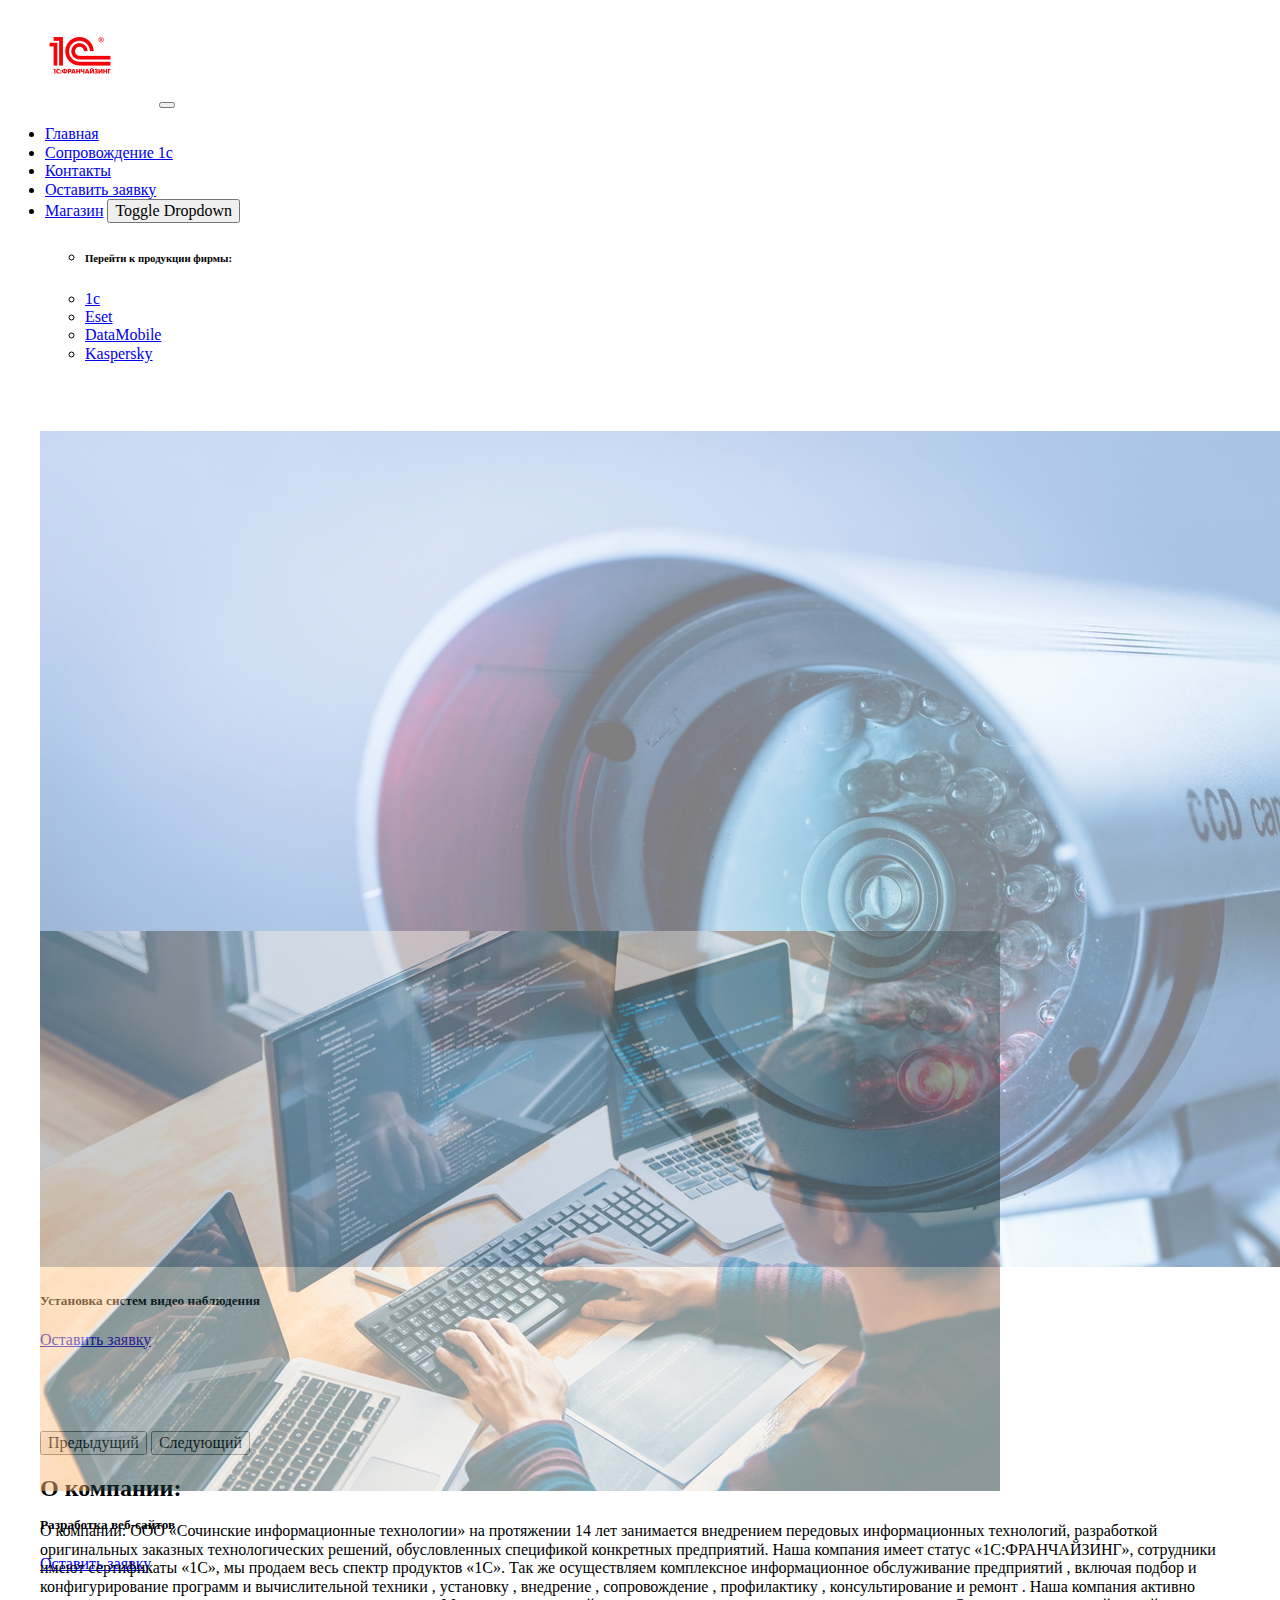
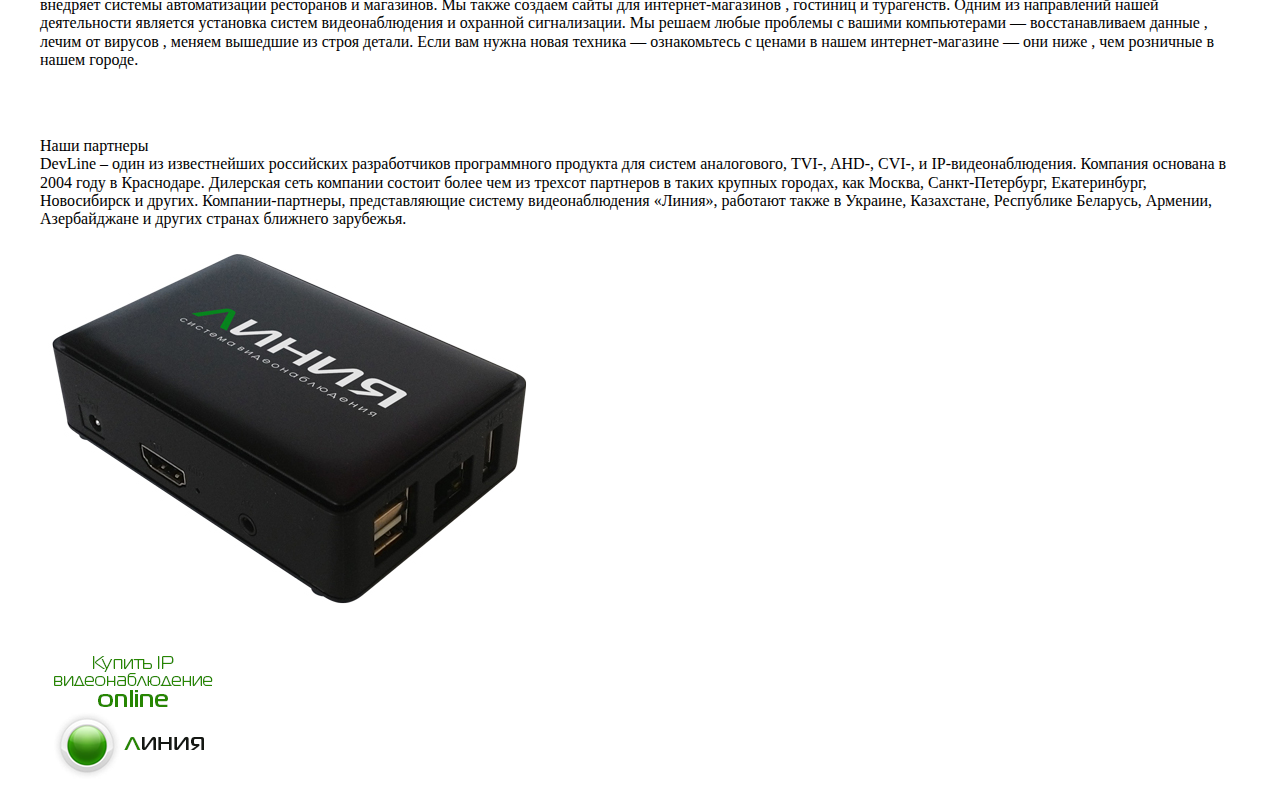
<file: index.html>
<!doctype html>
<html lang="en">
<head>
    
    <meta charset="UTF-8">
    <meta name="viewport" content="width=device-width,initial-scale=1"> 
     <link rel="stylesheet" href="normalize.css">
    
    <link rel="stylesheet" href="style.css">
    <link href="https://cdn.jsdelivr.net/npm/bootstrap@5.0.1/dist/css/bootstrap.min.css" rel="stylesheet" integrity="sha384-+0n0xVW2eSR5OomGNYDnhzAbDsOXxcvSN1TPprVMTNDbiYZCxYbOOl7+AMvyTG2x" crossorigin="anonymous">
    
    <title >СочиИнТех</title>
</head>
<body class="bg-dark" >
 

    

  
    <script src="https://cdn.jsdelivr.net/npm/bootstrap@5.3.0-alpha1/dist/js/bootstrap.bundle.min.js" integrity="sha384-w76AqPfDkMBDXo30jS1Sgez6pr3x5MlQ1ZAGC+nuZB+EYdgRZgiwxhTBTkF7CXvN" crossorigin="anonymous"></script>
  
  
    <nav class="navbar navbar-expand-lg navbar-dark ">
        <div class="container-fluid">
          <a class="navbar-item">
            <img src="images/1clogo.png" height="100">
          </a>
          <button class="navbar-toggler" type="button" data-bs-toggle="collapse" data-bs-target="#navbarSupportedContent" aria-controls="navbarSupportedContent" aria-expanded="false" aria-label="Toggle navigation">
            <span class="navbar-toggler-icon"></span>
          </button>
          <div class="collapse navbar-collapse" id="navbarSupportedContent">
            <ul class="navbar-nav me-auto mb-2 mb-lg-0">
              <li class="nav-item">
                <a class="nav-link active" aria-current="page" href="#">Главная</a>
              </li>
              <li class="nav-item">
                <a class="nav-link" href="1C_Support.html">Сопровождение 1с</a>
              </li>
              <li class="nav-item">
                <a class="nav-link" href="#">Контакты</a>
              </li>
              <li class="nav-item">
                <a class="nav-link" href="order.php">Оставить заявку</a>
              </li>
              <li><div class="btn-group dropend">
                
                <a class="btn nav-link" type="button" href="shop.php" > <i class="fa-solid fa-cart-shopping fa-fade fa-lg"></i>Магазин</a> <!-- ссылка на магазин -->
            
                <button type="button" class="btn nav-link  dropdown-toggle dropdown-toggle-split" data-bs-toggle="dropdown" aria-expanded="false">
                  <span class="visually-hidden">Toggle Dropdown</span>
                </button>

                <ul class="dropdown-menu">
                    <li><h6 class="dropdown-header">Перейти к продукции фирмы:</h6></li>
                  <li><a class="dropdown-item" href="#">1c</a></li>
                  <li><a class="dropdown-item" href="#">Eset</a></li>
                  <li><a class="dropdown-item" href="#">DataMobile</a></li>
                  <li><a class="dropdown-item" href="#">Kaspersky</a></li>
                  
                </ul>
              </div>
              </li>
            </ul>
          </div>
        </div>
      </nav> <!-- конец нав бара --> 
    <section>
    <div class="container block-carousel w-75 "  >
        <h2 class="whiteText text-center p-3  ">Мы рады предложить Вам наши услуги!</h2>
        
        
      <div class="container-fluid main-carousel  ">
       
        <div id="carouselExample" class="carousel  slide " data-bs-ride="carousel"
            data-bs-interval="5000">
        
        <div class="carousel-inner">

          <div class="carousel-item active">
            <img src="images/carouselCCTV.jpg" class=" w-100 h-sm-200 h-400" alt="...">
            <div class="carousel-caption  ">
                <h5>Установка систем видео наблюдения</h5>
                <a class="btn btn-primary fs-lg-2 fs-sm-4 " href="order.php" role="button">Оставить заявку</a>
            </div>
           
          </div>

          <div class="carousel-item">
            <img src="images/carouselWebDevelopment.jpg" class=" w-100 h-sm-200 h-400" alt="...">
            <div class="carousel-caption ">
                <h5>Разработка веб-сайтов</h5>
                <a class="btn btn-primary" href="order.php" role="button">Оставить заявку</a>    
            </div>

        </div>
        <button class="carousel-control-prev" type="button" data-bs-target="#carouselExample" data-bs-slide="prev">
          <span class="carousel-control-prev-icon" aria-hidden="true"></span>
          <span class="visually-hidden">Предыдущий</span>
        </button>

        <button class="carousel-control-next" type="button" data-bs-target="#carouselExample" data-bs-slide="next">
          <span class="carousel-control-next-icon" aria-hidden="true"></span>
          <span class="visually-hidden">Следующий</span>
        </button>

            </div>
       </div>
    </div>
</div>
    </section>
<section>
<div class="container aboutText container-fluid p-3 bg-white w-sm-25 w-75 ">
  <h2 class="text text-color-white" >О компании:</h2>
  <p class="text">О компании:
    ООО «Сочинские информационные технологии» на протяжении 14 лет занимается внедрением передовых информационных технологий, разработкой оригинальных заказных технологических решений, обусловленных спецификой конкретных предприятий.
    
    Наша компания имеет статус «1С:ФРАНЧАЙЗИНГ», сотрудники имеют сертификаты «1С», мы продаем весь спектр продуктов «1С».
    
    Так же осуществляем комплексное информационное обслуживание предприятий , включая подбор и конфигурирование программ и вычислительной техники , установку , внедрение , сопровождение , профилактику , консультирование и ремонт .
    
    Наша компания активно внедряет системы автоматизации ресторанов и магазинов.
    
    Мы также создаем сайты для интернет-магазинов , гостиниц и турагенств.
    
    Одним из направлений нашей деятельности является установка систем видеонаблюдения и охранной сигнализации.
    
    Мы решаем любые проблемы с вашими компьютерами — восстанавливаем данные , лечим от вирусов , меняем вышедшие из строя детали. Если вам нужна новая техника — ознакомьтесь с ценами в нашем интернет-магазине — они ниже , чем розничные в нашем городе.</p>
</div>
<h2 class="whiteText text-center p-5 ">«Сочинтех» — доступное обслуживание для всех!</h1>
</section>

<section class="container ads w-75 bg-light d-none d-md-block d-xl-block d-xxl-block">
    <div class="text text-center fs-1">Наши партнеры </div>
    <div class="">DevLine – один из известнейших российских разработчиков программного продукта для систем аналогового, TVI-, AHD-, CVI-, и IP-видеонаблюдения. Компания основана в 2004 году в Краснодаре.
  Дилерская сеть компании состоит более чем из трехсот партнеров в таких крупных городах, как Москва, Санкт-Петербург, Екатеринбург, Новосибирск и других. Компании-партнеры, представляющие систему видеонаблюдения «Линия», работают также в Украине, Казахстане, Республике Беларусь, Армении, Азербайджане и других странах ближнего зарубежья.
    </div > 
    <div class="d-inline "><img   src="images/LINIAadcbannerproduct.jpg"/></div>
    <a class="d-inline " href="https://devline.ru/buy/" ><img src="images/LINIAadsbannerButton.png"/></a>
</section>
</body>
</html>
</doctype>
</file>
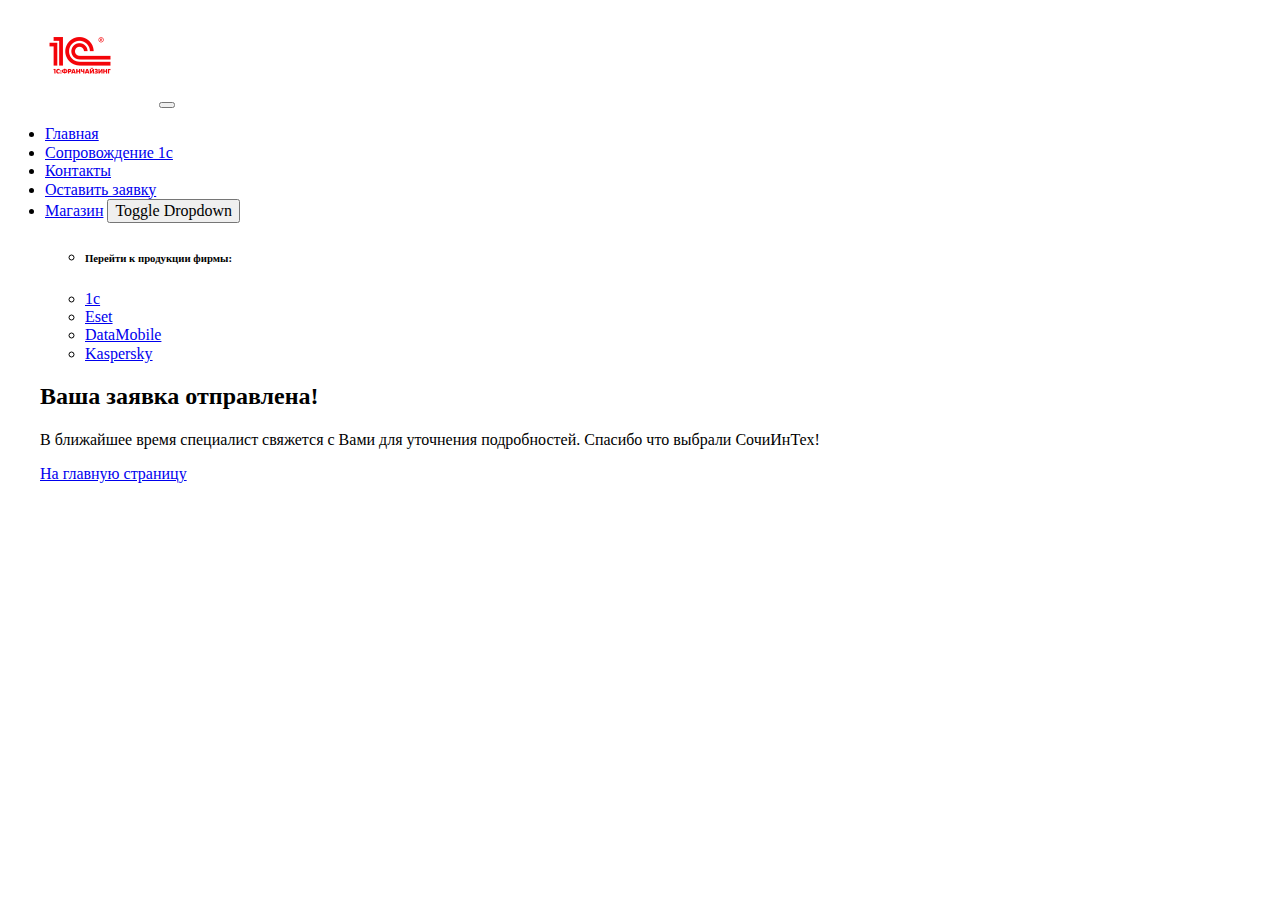
<file: successend.html>
<!doctype html>
<html lang="en">
<head>
    
    <meta charset="UTF-8">
    <meta name="viewport" content="width=device-width,initial-scale=1"> 
     <link rel="stylesheet" href="normalize.css">
    
    <link rel="stylesheet" href="style.css">
    <link href="https://cdn.jsdelivr.net/npm/bootstrap@5.0.1/dist/css/bootstrap.min.css" rel="stylesheet" integrity="sha384-+0n0xVW2eSR5OomGNYDnhzAbDsOXxcvSN1TPprVMTNDbiYZCxYbOOl7+AMvyTG2x" crossorigin="anonymous">
    
    <title >СочиИнТех</title>
</head>
<body class="bg-dark" >
 

    

  
    <script src="https://cdn.jsdelivr.net/npm/bootstrap@5.3.0-alpha1/dist/js/bootstrap.bundle.min.js" integrity="sha384-w76AqPfDkMBDXo30jS1Sgez6pr3x5MlQ1ZAGC+nuZB+EYdgRZgiwxhTBTkF7CXvN" crossorigin="anonymous"></script>
  
  
    <nav class="navbar navbar-expand-lg navbar-dark ">
        <div class="container-fluid">
          <a class="navbar-item">
            <img src="images/1clogo.png" height="100">
          </a>
          <button class="navbar-toggler" type="button" data-bs-toggle="collapse" data-bs-target="#navbarSupportedContent" aria-controls="navbarSupportedContent" aria-expanded="false" aria-label="Toggle navigation">
            <span class="navbar-toggler-icon"></span>
          </button>
          <div class="collapse navbar-collapse" id="navbarSupportedContent">
            <ul class="navbar-nav me-auto mb-2 mb-lg-0">
              <li class="nav-item">
                <a class="nav-link active" aria-current="page" href="index.html">Главная</a>
              </li>
              <li class="nav-item">
                <a class="nav-link" href="1C_Support.html">Сопровождение 1с</a>
              </li>
              <li class="nav-item">
                <a class="nav-link" href="#">Контакты</a>
              </li>
              <li class="nav-item">
                <a class="nav-link" href="order.php">Оставить заявку</a>
              </li>
              <li><div class="btn-group dropend">
                
                <a class="btn nav-link" type="button" href="shop.php" > <i class="fa-solid fa-cart-shopping fa-fade fa-lg"></i>Магазин</a> <!-- ссылка на магазин -->
            
                <button type="button" class="btn nav-link  dropdown-toggle dropdown-toggle-split" data-bs-toggle="dropdown" aria-expanded="false">
                  <span class="visually-hidden">Toggle Dropdown</span>
                </button>

                <ul class="dropdown-menu">
                    <li><h6 class="dropdown-header">Перейти к продукции фирмы:</h6></li>
                  <li><a class="dropdown-item" href="#">1c</a></li>
                  <li><a class="dropdown-item" href="#">Eset</a></li>
                  <li><a class="dropdown-item" href="#">DataMobile</a></li>
                  <li><a class="dropdown-item" href="#">Kaspersky</a></li>
                  
                </ul>
              </div>
              </li>
            </ul>
          </div>
        </div>
      </nav> <!-- конец нав бара -->
<section>
    <div class="container aboutText container-fluid p-3 bg-white w-sm-25 w-75 ">
        <h2 class="text text-color-white" >Ваша заявка отправлена!</h2>
        <p class="text">
            В ближайшее время специалист свяжется с Вами для уточнения подробностей. Спасибо что выбрали СочиИнТех!
        </p>
        <a href="index.html" >На главную страницу</a>
        </div>
      
</section>

    </body>
</html>
</file>
<file: style.css>
.selector-for-some-widget{
    box-sizing: content-box;

}
body{
    margin: 5px;
}
.container {     
    width: 100%;     
    max-width: 1200px;     
    margin: auto; 
}

ol{
    list-style-type: disc;
    border: 3px gray;
    padding: 10px;
    border-radius: 5%;
    margin: 30px;
}
/* Carousel */

.main-carousel{
    padding: 0;
   
}
 .main-carousel .carousel-item{
    
    max-height: 500px;
}

.main-carousel .carousel-item img{
    opacity: 0.5;
    background: black;
    object-fit: cover;
} 

/* Carousel */
.aboutText{
    color: black;
}
.whiteText{
    color: white;
}
section{
    margin: 1%;
}
/*1c_suport_page*/

.support_information_blog{
background-color: white;
margin: 30px;
}


.ball {
    
    list-style: none;
    margin: 0;
    }
    .ball a {
    width: 100%;
    color: #808285;
    text-decoration: none;
    display: inline-block;
    padding-left: 25px;
    height: 44px;
    line-height: 44px;
    font-size: 20px;
    position: relative;
    transition: .3s linear;
    }

    .ball a:before {
    content: "";
    width: 30px;
    height: 30px;
    border-radius: 50%;
    background: #425273;
    position: absolute;
    left: -30px;
    top: 7px;
    }
    .ball li {position: relative;}
    .ball li:before {
    content: "";
    width: 20px;
    height: 20px;
    border-radius: 50%;
    background: #EC351D;
    position: absolute;
    top: 12px;
    left: -30px;
    z-index: 2;
    transition: .4s ease-in-out;
    }
    .ball li:hover:before {left: -20px;}
/*1c_suport_page*/
</file>
